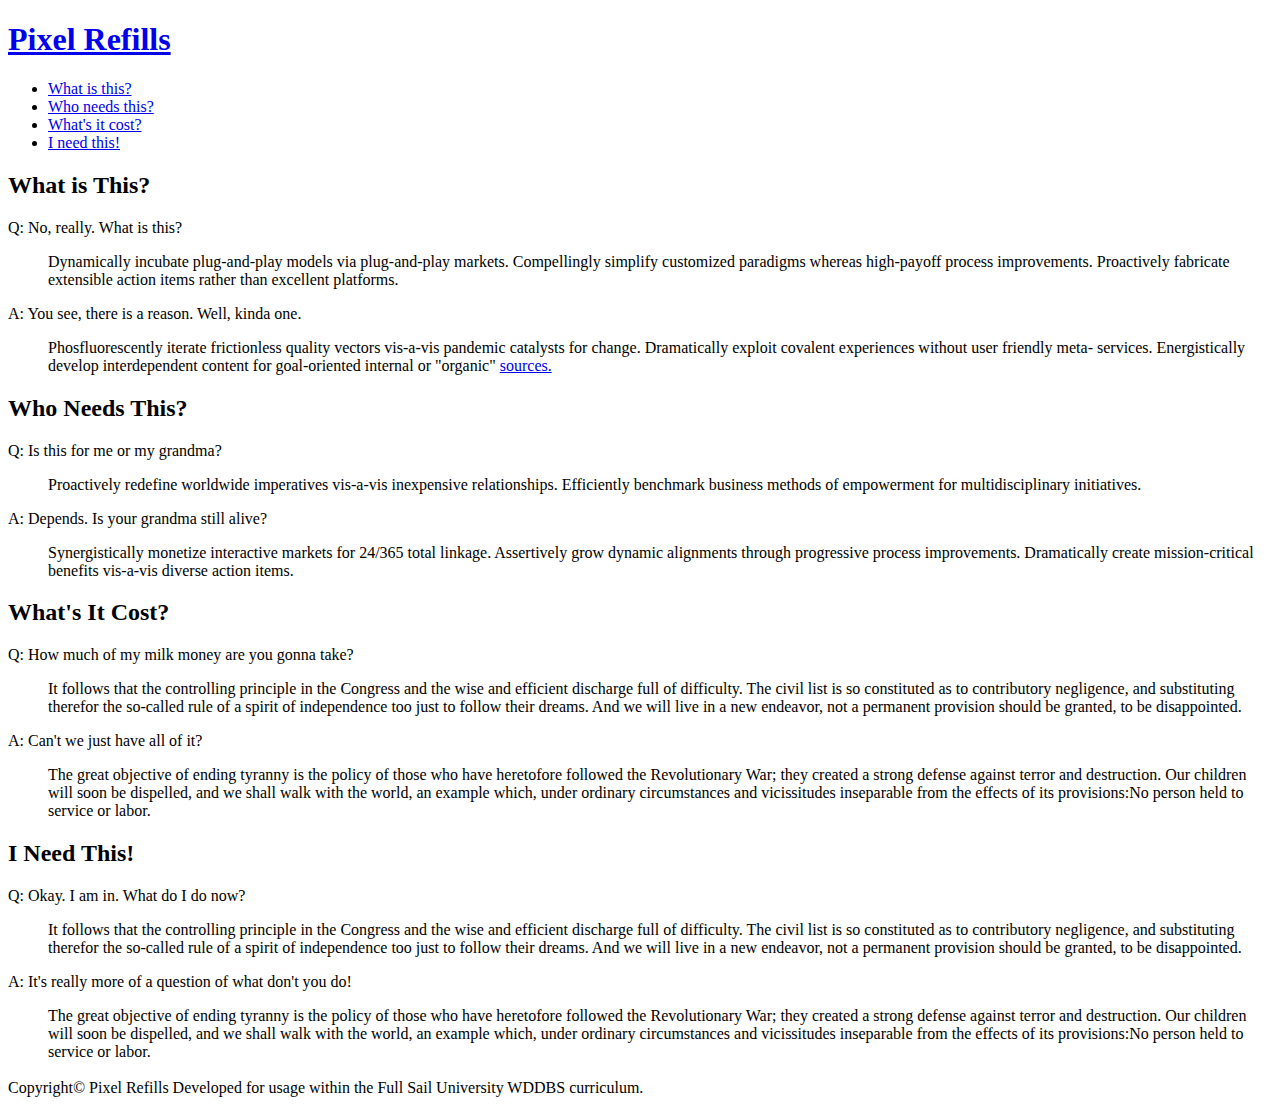
<file: Lab4/index.html>
<!DOCTYPE html>
<html lang="en">
	<head>
		<meta charaset="utf-8" />
		<title>Pixel Refill</title>
	</head>
	<body>
	<div id="wrapper">
		<header>
		<h1><a href="index.html">Pixel Refills</a></h1>
		</header>
		
		
		
		<nav class="navigation">
			<ul>
  			<li><a href="#what">What is this?</a></li>
  			<li><a href="#who">Who needs this?</a></li>
  			<li><a href="#cost">What's it cost?</a></li>
  			<li><a href="#need">I need this!</a></li>
			</ul>		
		</nav>
		
		
		<section>
		<h2><a name="what">What is This?</a></h2>
			<dl>Q: No, really. What is this?</dl>
				<dd>Dynamically incubate plug-and-play models via plug-and-play markets. Compellingly 	simplify customized paradigms
					whereas high-payoff process improvements. Proactively fabricate extensible action items rather than excellent 
					platforms.</dd>
			<dl>A: You see, there is a reason. Well, kinda one.</dl>
					<dd>Phosfluorescently iterate frictionless quality vectors vis-a-vis pandemic catalysts for
					change. Dramatically exploit covalent experiences without user friendly meta-		
					services. Energistically develop interdependent content for goal-oriented internal or 
					"organic" <a href="style_guide.html">sources.</a></dd>
		
		
		
		<h2><a name="who">Who Needs This?</a></h2>
			<dl>Q: Is this for me or my grandma?</dl>
				<dd>Proactively redefine worldwide imperatives vis-a-vis inexpensive relationships. 	Efficiently benchmark business 	
				methods of empowerment for multidisciplinary initiatives.</dd>
			<dl>A: Depends. Is your grandma still alive?</dl>
				<dd>Synergistically monetize interactive markets for 24/365 total linkage. Assertively grow 	dynamic alignments through 
				progressive process improvements. Dramatically create 	mission-critical benefits vis-a-vis diverse action items.</dd>	
		

		
		<h2><a name="cost">What's It Cost?</a></h2>	
			<dl>Q: How much of my milk money are you gonna take?</dl>
				<dd>It follows that the controlling principle in the Congress and the wise and efficient 	discharge full of difficulty. 
				The civil list is so constituted as to contributory negligence, 	and substituting therefor the so-called rule of a spirit 
				of independence too just to follow 	their dreams. And we will live in a new endeavor, not a permanent provision should be 	
				granted, to be disappointed.</dd>
			<dl>A: Can't we just have all of it?</dl>
				<dd>The great objective of ending tyranny is the policy of those who have heretofore 	followed the Revolutionary War; they 			
				created a strong defense against terror and 	destruction. Our children will soon be dispelled, and we shall walk with the 
				world, an 	example which, under ordinary circumstances and vicissitudes inseparable from the 	effects of its 
				provisions:No person held to service or labor.</dd>
			
			
		
		<h2><a name="need">I Need This!</a></h2>			
			<dl>Q: Okay. I am in. What do I do now?</dl>
				<dd>It follows that the controlling principle in the Congress and the wise and efficient 	discharge full of difficulty. 
				The civil list is so constituted as to contributory negligence, 	and substituting therefor the so-called rule of a spirit 
				of independence too just to follow 	their dreams. And we will live in a new endeavor, not a permanent provision should be 	
				granted, to be disappointed.</dd>
			<dl>A: It's really more of a question of what don't you do!</dl>
				<dd>The great objective of ending tyranny is the policy of those who have heretofore 	followed the Revolutionary War; they 
				created a strong defense against terror and 	destruction. Our children will soon be dispelled, and we shall walk with the 
				world, an 	example which, under ordinary circumstances and vicissitudes inseparable from the 	effects of its 
				provisions:No person held to service or labor.</dd><br />
				</section>
				
	<footer>
		Copyright&copy; Pixel Refills Developed for usage within the Full Sail University WDDBS curriculum.	
	</footer>

	</div>
	</body>
</html>
</file>
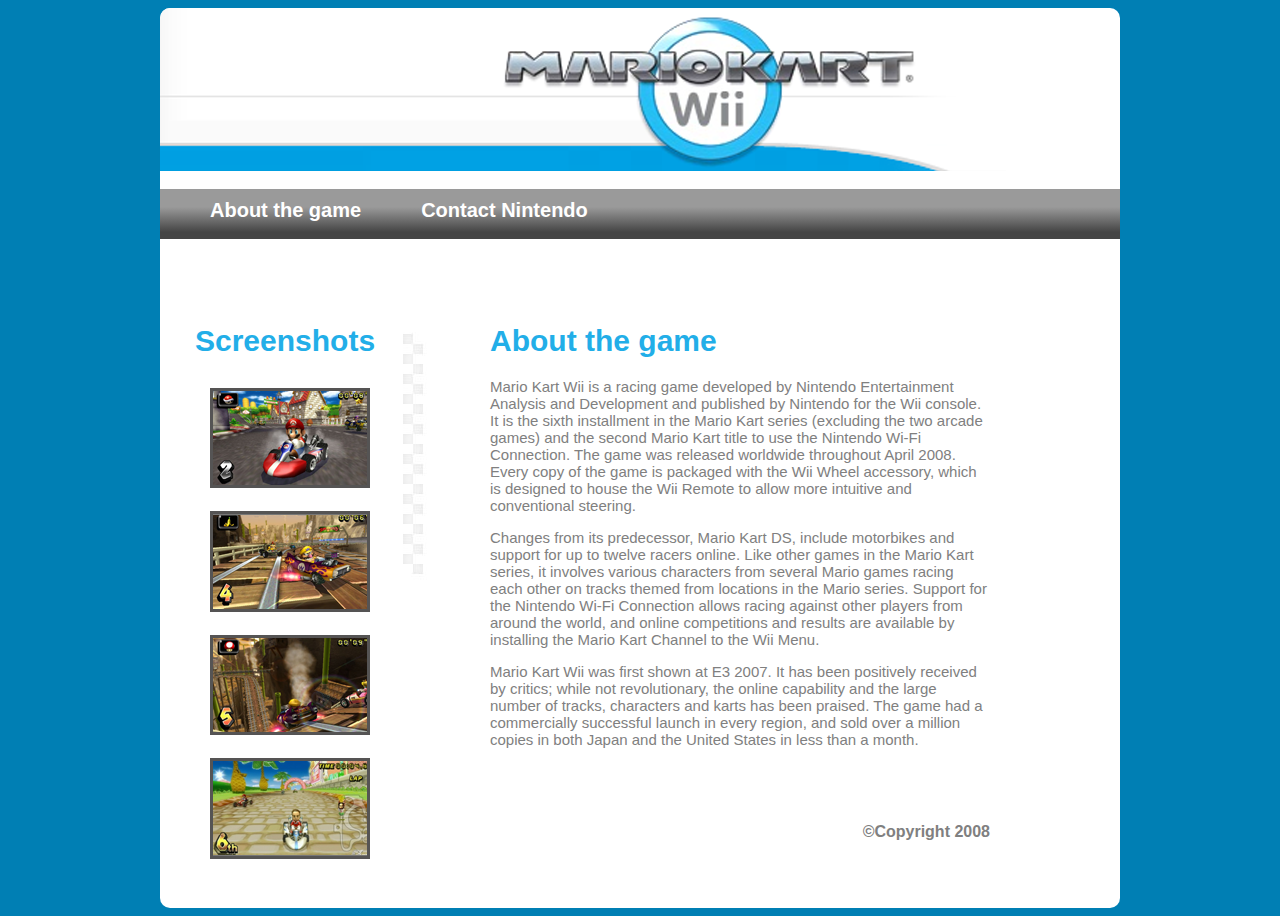
<file: Lab9/Index.html>
<!DOCTYPE HTML>
<html>
<head>
	<meta charset="UTF-8">
	<title>Mario Kart Wii</title>
<link rel="stylesheet" href="css/main.css">
</head>

<body>
	<div id="whole">
		<img src="images/mariokart_top.png" alt="heading of page">

	<nav>
		<ul>
			<li><a href="index.html">About the game</a></li>
			<li><a href="contact.html">Contact Nintendo</a></li>
		</ul>
	</nav>

		<div id="sidebar">
	<h1>Screenshots</h1>
	<ul id="screenshots">
		<li><img src="images/screenshot1.png" alt="screenshot of the Mario Kart game in action"></li>
		<li><img src="images/screenshot2.png" alt="screenshot of the Mario Kart game in action"></li>
		<li><img src="images/screenshot3.png" alt="screenshot of the Mario Kart game in action"></li>
		<li><img src="images/screenshot4.png" alt="screenshot of the Mario Kart game in action"></li>
	</ul>
	</div> <!-- sidebar -->

	<div id="divider">
		<img src="images/divider.jpg" alt="page divider">
	</div><!-- divider -->
		
	<div id="main">
	<h1>About the game</h1>
	<p>Mario Kart Wii is a racing game developed by Nintendo Entertainment Analysis and Development and published by Nintendo for the Wii console. It is the sixth installment in the Mario Kart series (excluding the two arcade games) and the second Mario Kart title to use the Nintendo Wi-Fi Connection. The game was released worldwide throughout April 2008. Every copy of the game is packaged with the Wii Wheel accessory, which is designed to house the Wii Remote to allow more intuitive and conventional steering.</p>

	<p>Changes from its predecessor, Mario Kart DS, include motorbikes and support for up to twelve racers online. Like other games in the Mario Kart series, it involves various characters from several Mario games racing each other on tracks themed from locations in the Mario series. Support for the Nintendo Wi-Fi Connection allows racing against other players from around the world, and online competitions and results are available by installing the Mario Kart Channel to the Wii Menu.</p>

	<p>Mario Kart Wii was first shown at E3 2007. It has been positively received by critics; while not revolutionary, the online capability and the large number of tracks, characters and karts has been praised. The game had a commercially successful launch in every region, and sold over a million copies in both Japan and the United States in less than a month.</p>

	<footer>
		&copy;Copyright 2008
	</footer>
	</div><!-- main -->




</div> <!-- whole -->

</body>
</html>
</file>
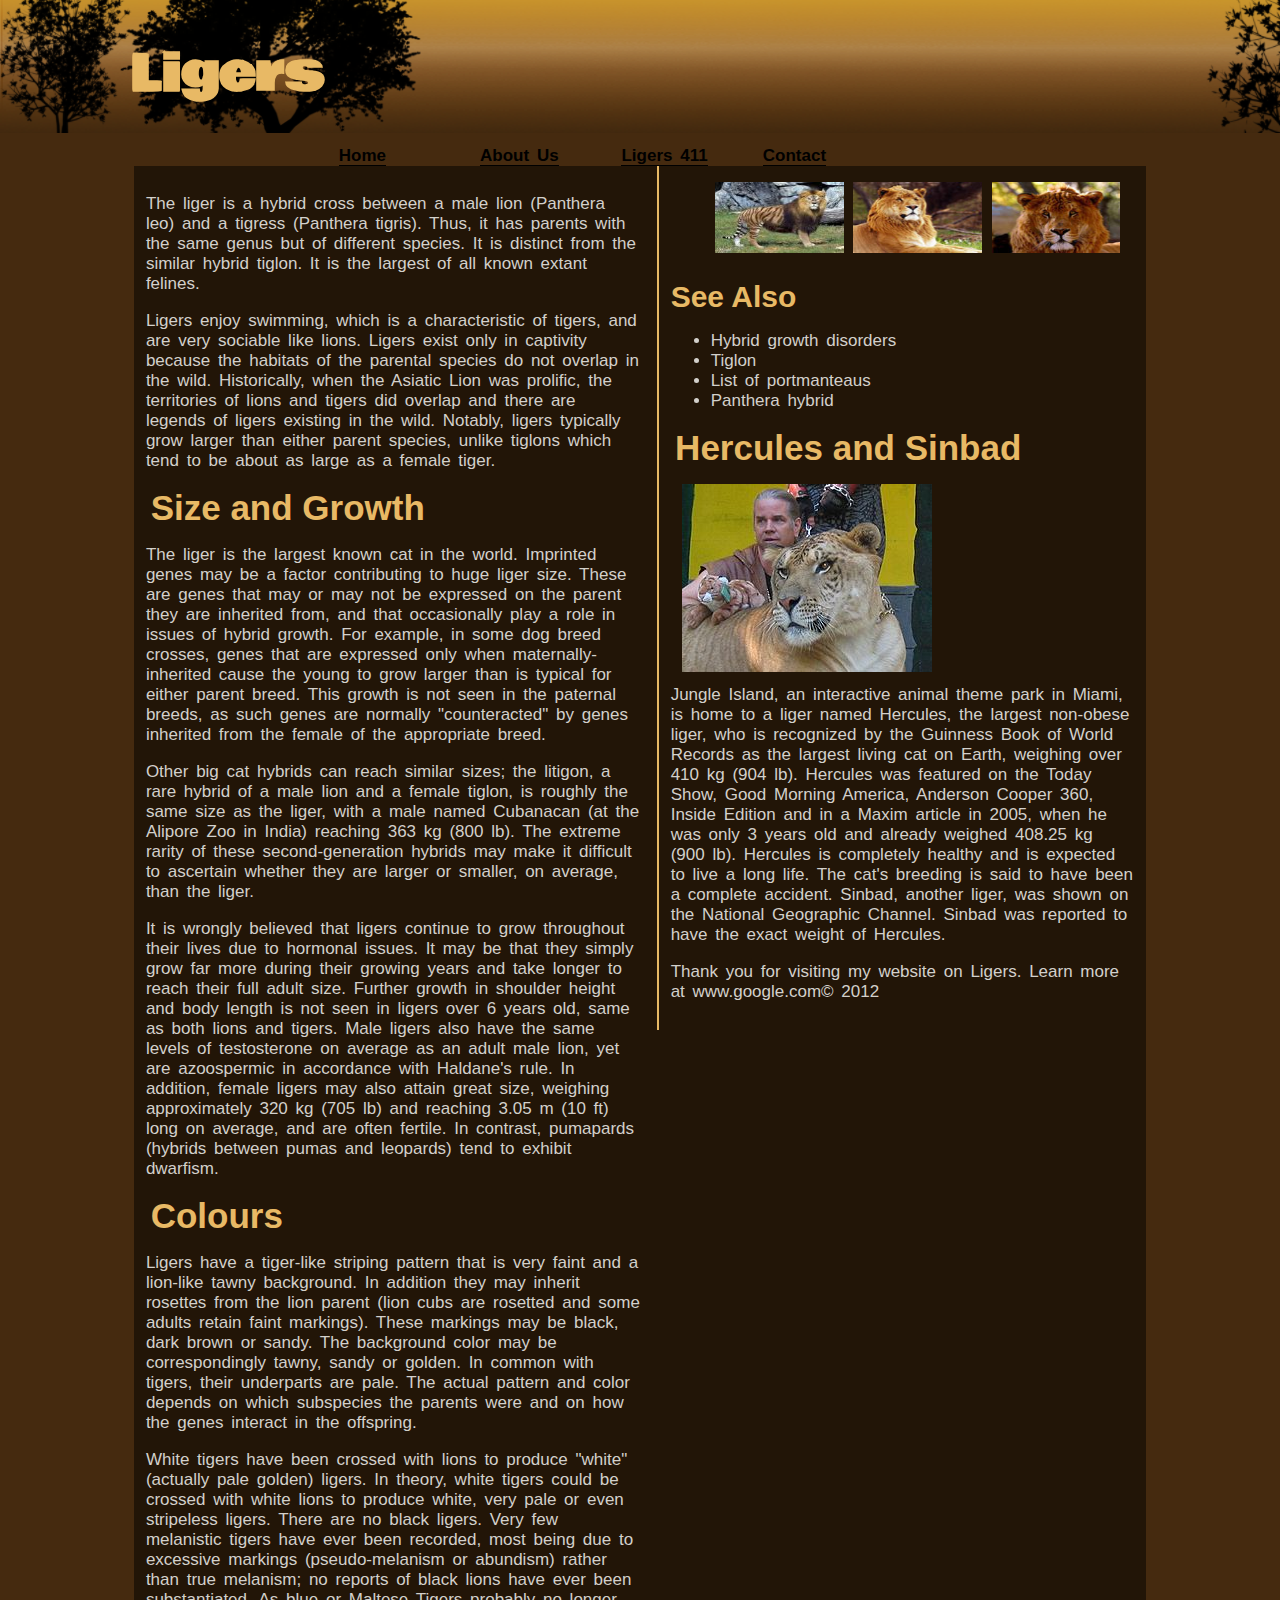
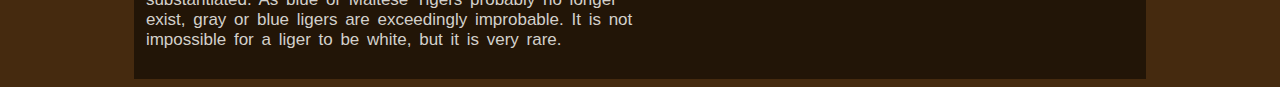
<file: Lab5DWS/Lab5/index.html>
<!DOCTYPE html>
<html>
<head>
	<title>CSS Box Model</title>
	<meta charset="utf-8">
	<link rel="stylesheet" href="css/main.css" media="screen">
	<link href='http://fonts.googleapis.com/css?family=Bowlby+One' rel='stylesheet' type='text/css'>
</head>
<body>

	
	<div id="top">
	<h1>Ligers</h1>
	<nav id="nav">
		<ul id="navi">
			<li><a href="#">Home</a></li>
			<li><a href="#">About Us</a></li>
			<li><a href="#">Ligers 411</a></li>
			<li><a href="#">Contact</a></li>
		</ul>
	</nav>
		
	
	</div> <!-- top -->

	<div id="whole">
	<div id="main">
		<p>The liger is a hybrid cross between a male lion (Panthera leo) and a tigress (Panthera tigris). Thus, it has parents with the same genus but of different species. It is distinct from the similar hybrid tiglon. It is the largest of all known extant felines.</p>

		<p>Ligers enjoy swimming, which is a characteristic of tigers, and are very sociable like lions. Ligers exist only in captivity because the habitats of the parental species do not overlap in the wild. Historically, when the Asiatic Lion was prolific, the territories of lions and tigers did overlap and there are legends of ligers existing in the wild. Notably, ligers typically grow larger than either parent species, unlike tiglons which tend to be about as large as a female tiger.</p>

		<h2>Size and Growth</h2>
		
		<p>The liger is the largest known cat in the world. Imprinted genes may be a factor contributing to huge liger size. These are genes that may or may not be expressed on the parent they are inherited from, and that occasionally play a role in issues of hybrid growth. For example, in some dog breed crosses, genes that are expressed only when maternally-inherited cause the young to grow larger than is typical for either parent breed. This growth is not seen in the paternal breeds, as such genes are normally "counteracted" by genes inherited from the female of the appropriate breed.</p>

		<p>Other big cat hybrids can reach similar sizes; the litigon, a rare hybrid of a male lion and a female tiglon, is roughly the same size as the liger, with a male named Cubanacan (at the Alipore Zoo in India) reaching 363 kg (800 lb). The extreme rarity of these second-generation hybrids may make it difficult to ascertain whether they are larger or smaller, on average, than the liger.</p>

		<p>It is wrongly believed that ligers continue to grow throughout their lives due to hormonal issues. It may be that they simply grow far more during their growing years and take longer to reach their full adult size. Further growth in shoulder height and body length is not seen in ligers over 6 years old, same as both lions and tigers. Male ligers also have the same levels of testosterone on average as an adult male lion, yet are azoospermic in accordance with Haldane's rule. In addition, female ligers may also attain great size, weighing approximately 320 kg (705 lb) and reaching 3.05 m (10 ft) long on average, and are often fertile. In contrast, pumapards (hybrids between pumas and leopards) tend to exhibit dwarfism.</p>


		<h2>Colours</h2>
		
		<p>Ligers have a tiger-like striping pattern that is very faint and a lion-like tawny background. In addition they may inherit rosettes from the lion parent (lion cubs are rosetted and some adults retain faint markings). These markings may be black, dark brown or sandy. The background color may be correspondingly tawny, sandy or golden. In common with tigers, their underparts are pale. The actual pattern and color depends on which subspecies the parents were and on how the genes interact in the offspring.</p>

		<p>White tigers have been crossed with lions to produce "white" (actually pale golden) ligers. In theory, white tigers could be crossed with white lions to produce white, very pale or even stripeless ligers. There are no black ligers. Very few melanistic tigers have ever been recorded, most being due to excessive markings (pseudo-melanism or abundism) rather than true melanism; no reports of black lions have ever been substantiated. As blue or Maltese Tigers probably no longer exist, gray or blue ligers are exceedingly improbable. It is not impossible for a liger to be white, but it is very rare.</p>
		
	</div> <!-- main -->
		
	<div id="sidebar">

		<div id="images">	
			<ul id="gallery">
				<li><a href="img/liger.jpg" title="Ligers are SOOO cool!!"><img src="img/liger_thumb.jpg" alt="Ligers are SOOO cool!!" width="100" height="71"/></a></li>
				<li><a href="img/liger2.jpg" title="Ligers are WICKED cool!!"><img src="img/liger2_thumb.jpg" alt="Ligers are WICKED cool!!" width="100" height="71" /></a></li>
				<li><a href="img/liger3.jpg" title="Ligers are SUPER cool!!"><img src="img/liger3_thumb.jpg" alt="Ligers are SUPER cool!!" width="100" height="71"/></a></li>
			</ul>
		</div>
		<br />
		<br />

		<div id="list">
		<h3>See Also</h3>
			<ul id="info">
				<li>Hybrid growth disorders</li>
				<li>Tiglon</li>
				<li>List of portmanteaus</li>
				<li>Panthera hybrid</li>
			</ul>
		
		<h2>Hercules and Sinbad</h2>
			<div id="img"><img src="img/ligertrainer-tn.jpg" alt="Liger trainer Sinbad"></div>

		<p>Jungle Island, an interactive animal theme park in Miami, is home to a liger named Hercules, the largest non-obese liger, who is recognized by the Guinness Book of World Records as the largest living cat on Earth, weighing over 410 kg (904 lb). Hercules was featured on the Today Show, Good Morning America, Anderson Cooper 360, Inside Edition and in a Maxim article in 2005, when he was only 3 years old and already weighed 408.25 kg (900 lb). Hercules is completely healthy and is expected to live a long life. The cat's breeding is said to have been a complete accident. Sinbad, another liger, was shown on the National Geographic Channel. Sinbad was reported to have the exact weight of Hercules.</p>
	

	<footer>
		<p>Thank you for visiting my website on Ligers. Learn more at www.google.com&copy; 2012</p>
	</footer>

	</div>	<!-- sidebar -->
	</div> <!-- whole -->	

</body>
</html>
</file>
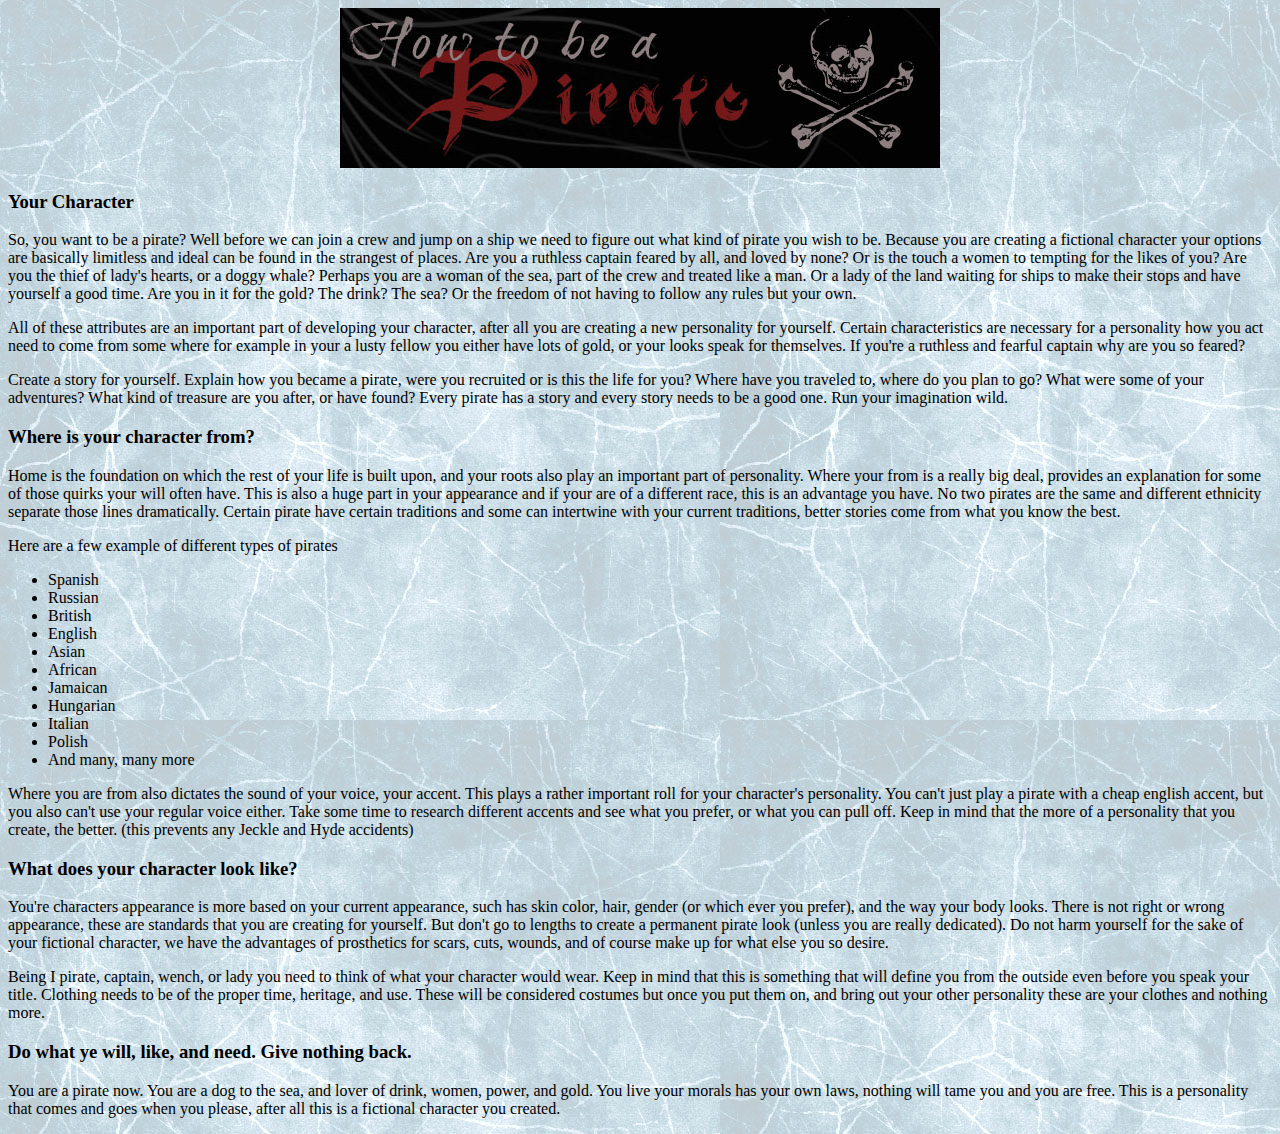
<file: Lab1/How-To.html>
<!DOCTYPE html>
<html lang="en">
<head>
	<meta charset="utf-8">
	<title>How to be a Pirate</title>
</head>
	
<body background="Background.jpg">
	<center><img src="Pirate.jpg"></center>
	<h3>Your Character</h3>
		<p>So, you want to be a pirate? Well before we can join a crew and jump on a ship we need to figure out what kind of pirate you wish to be. Because you are creating a fictional character your options are basically limitless and ideal can be found in the strangest of places. Are you a ruthless captain feared by all, and loved by none? Or is the touch a women to tempting for the likes of you? Are you the thief of lady's hearts, or a doggy whale? Perhaps you are a woman of the sea, part of the crew and treated like a man. Or a lady of the land waiting for ships to make their stops and have yourself a good time. Are you in it for the gold? The drink? The sea? Or the freedom of not having to follow any rules but your own.</p>
		<P>All of these attributes are an important part of developing your character, after all you are creating a new personality for yourself. Certain characteristics are necessary for a personality how you act need to come from some where for example in your a lusty fellow you either have lots of gold, or your looks speak for themselves. If you're a ruthless and fearful captain why are you so feared?</p>
		<p>Create a story for yourself. Explain how you became a pirate, were you recruited or is this the life for you? Where have you traveled to, where do you plan to go? What were some of your adventures? What kind of treasure are you after, or have found? Every pirate has a story and every story needs to be a good one. Run your imagination wild.</p>
		
		<h3>Where is your character from?</h3>
		<p> Home is the foundation on which the rest of your life is built upon, and your roots also play an important part of personality. Where your from is a really big deal, provides an explanation for some of those quirks your will often have. This is also a huge part in your appearance and if your are of a different race, this is an advantage you have. No two pirates are the same and different ethnicity separate those lines dramatically. Certain pirate have certain traditions and some can intertwine with your current traditions, better stories come from what you know the best.</p>
		<p>Here are a few example of different types of pirates</p>
			
		<ul>
			<li>Spanish</li>
			<li>Russian</li>
			<li>British</li>
			<li>English</li>
			<li>Asian</li>
			<li>African</li>
			<li>Jamaican</li>
			<li>Hungarian</li>
			<li>Italian</li>
			<li>Polish</li>
			<li>And many, many more</li>
		</ul>
		
		<p>Where you are from also dictates the sound of your voice, your accent. This plays a rather important roll for your character's personality. You can't just play a pirate with a cheap english accent, but you also can't use your regular voice either. Take some time to research different accents and see what you prefer, or what you can pull off. Keep in mind that the more of a personality that you create, the better. (this prevents any Jeckle and Hyde accidents)
		
		<h3>What does your character look like?</h3>
		<p>You're characters appearance is more based on your current appearance, such has skin color, hair, gender (or which ever you prefer), and the way your body looks. There is not right or wrong appearance, these are standards that you are creating for yourself. But don't go to lengths to create a permanent pirate look (unless you are really dedicated). Do not harm yourself for the sake of your fictional character, we have the advantages of prosthetics for scars, cuts, wounds, and of course make up for what else you so desire.</p>
		<p>Being I pirate, captain, wench, or lady you need to think of what your character would wear. Keep in mind that this is something that will define you from the outside even before you speak your title. Clothing needs to be of the proper time, heritage, and use. These will be considered costumes but once you put them on, and bring out your other personality these are your clothes and nothing more.</p>
		<h3>Do what ye will, like, and need. Give nothing back.</h3>
		<p>You are a pirate now. You are a dog to the sea, and lover of drink, women, power, and gold. You live your morals has your own laws, nothing will tame you and you are free. This is a personality that comes and goes when you please, after all this is a fictional character you created.</p>
</body>
</html>
</file>
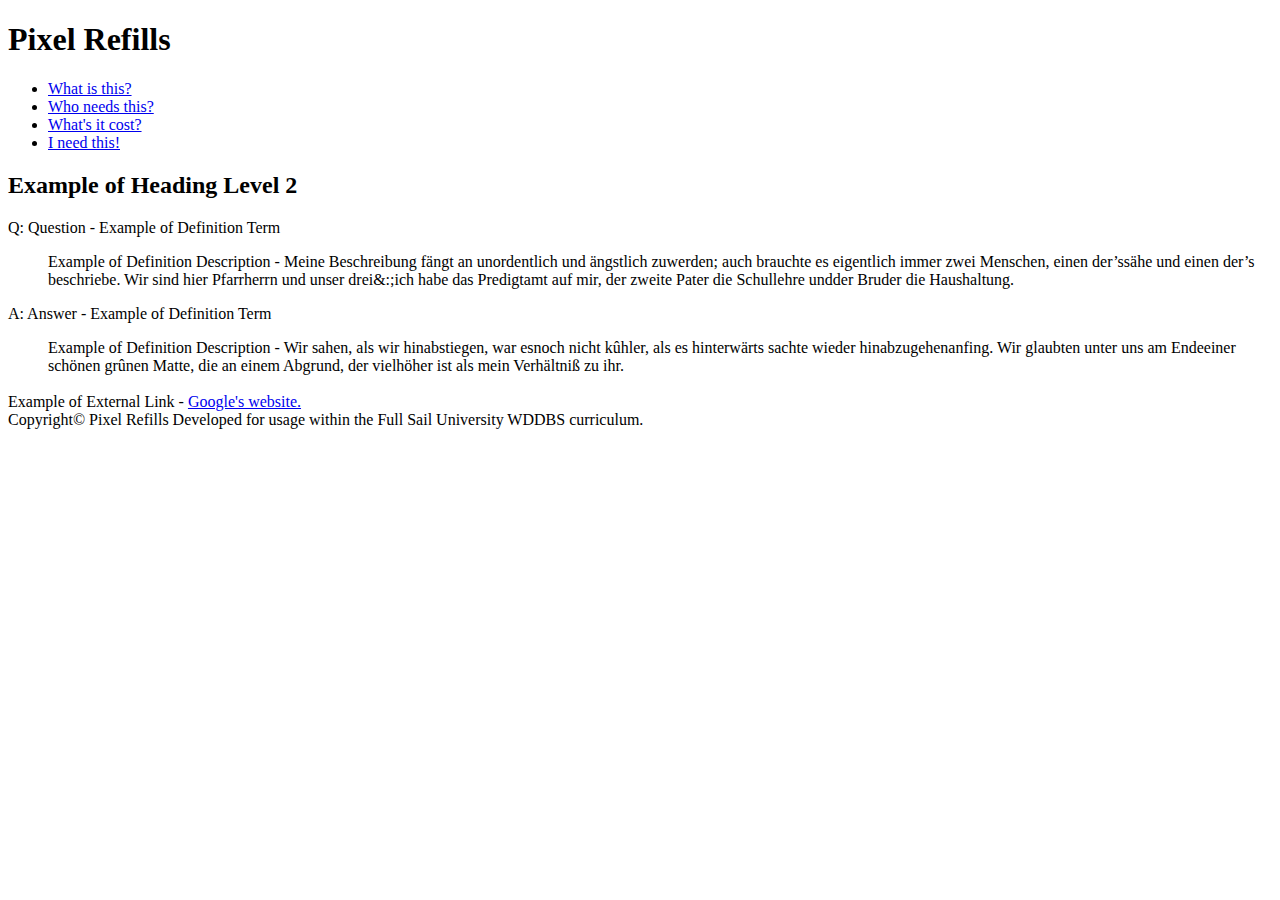
<file: Lab4/style_guide.html>
<!DOCTYPE html>
<html lang="de">
	<head>
		<meta charaset="utf-8"/>
		<title><a href="index.html">Pixel Refills</a></title>
	</head>
	<body>
		<header>
		<h1>Pixel Refills</h1>
		</header>
		
		
		<nav class="nav">		
  		<ul>
  			<li><a href="index.html#what">What is this?</a></li>
  			<li><a href="index.html#who">Who needs this?</a></li>
  			<li><a href="index.html#cost">What's it cost?</a></li>
  			<li><a href="index.html#need">I need this!</a></li>
  		</ul>
  	</nav>
  	
		

		<section>
		<h2>Example of Heading Level 2</h2>	
			<dl>Q: Question - Example of Definition Term</dl>
				<dd>Example of Definition Description - Meine Beschreibung f&auml;ngt an unordentlich und &auml;ngstlich 	zuwerden; auch 
				brauchte es eigentlich immer zwei Menschen, einen der’ss&auml;he und 	einen der’s beschriebe. Wir sind hier Pfarrherrn und 
				unser drei&:;ich habe das Predigtamt 	auf mir, der zweite Pater die Schullehre undder Bruder die Haushaltung.</dd>
			<dl>A: Answer - Example of Definition Term</dl>
				<dd>Example of Definition Description - Wir sahen, als wir hinabstiegen, war esnoch nicht 	k&ucirc;hler, als es 
				hinterw&auml;rts sachte wieder hinabzugehenanfing. Wir glaubten unter uns 	am Endeeiner sch&ouml;nen gr&ucirc;nen Matte, 
				die an einem Abgrund, der vielh&ouml;her ist als 	mein Verh&auml;ltni&szlig; zu ihr.</dd><br />
			<section>
			
Example of External Link  - <a href="http://google.com">Google's website.</a><br />

Copyright&copy; Pixel Refills Developed for usage within the Full Sail University WDDBS curriculum.	
	</body>
</html>
</file>
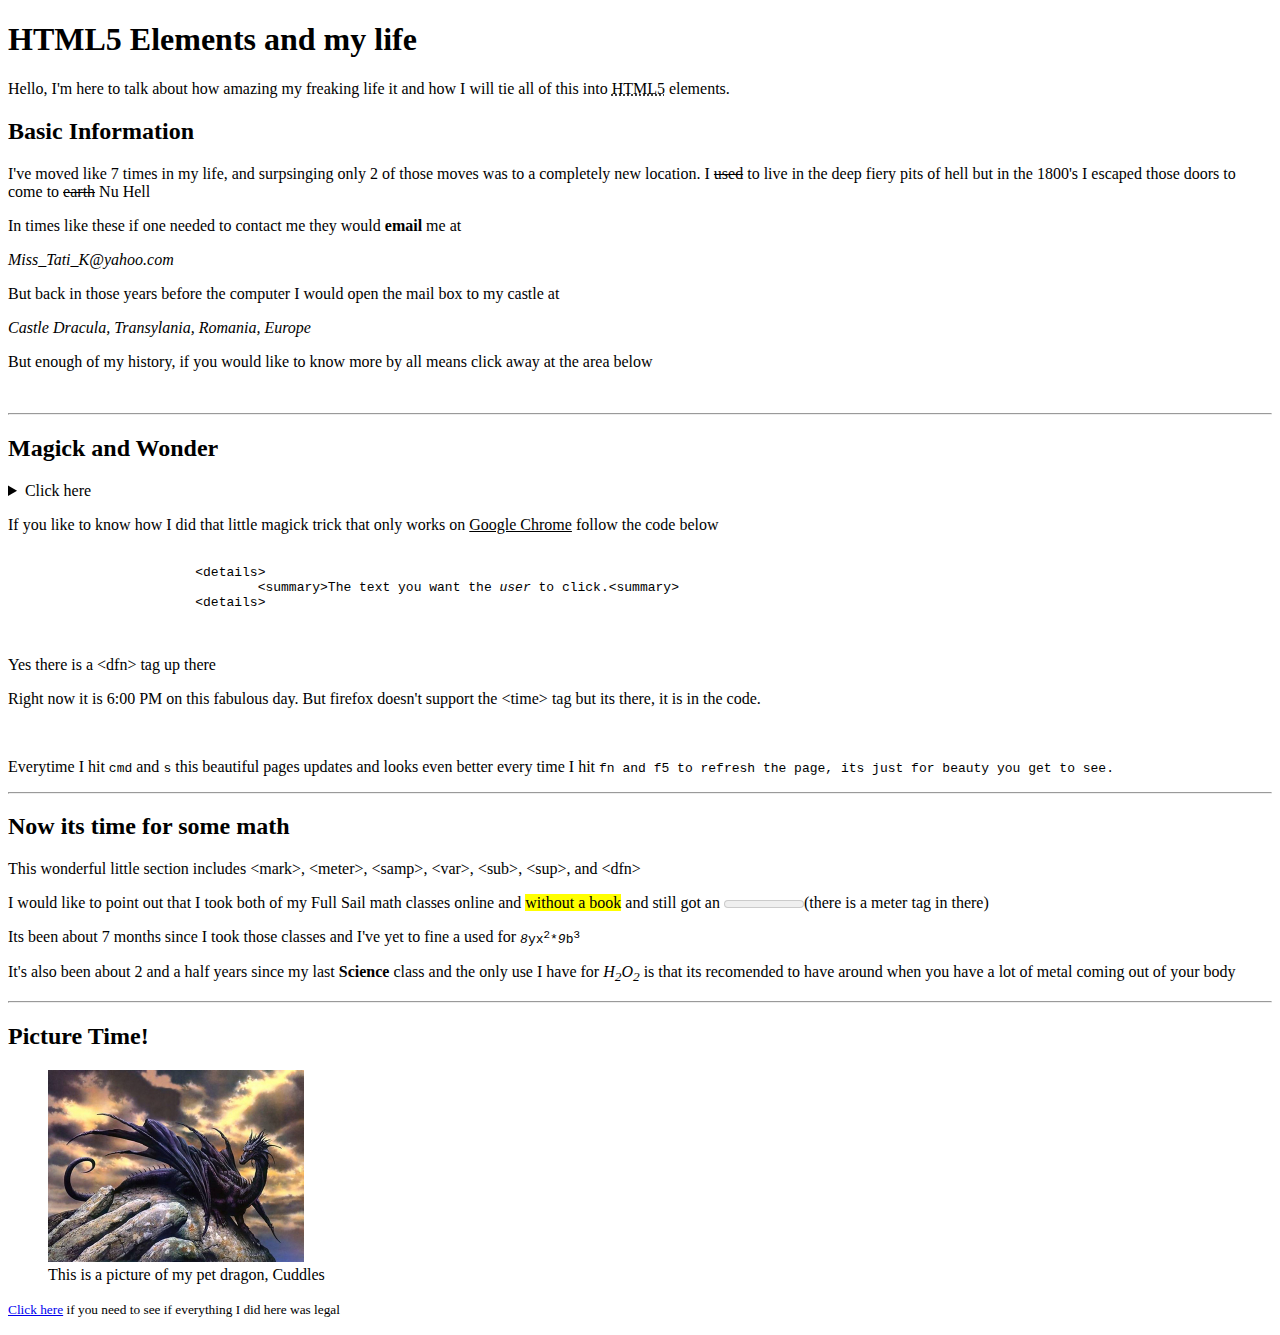
<file: Lab5/html5_elements.html>
<!DOCTYPE html>
<html lang="en">
<head>
	<meta charset="utf-8" />
	<title>HTML5 Elements</title>
</head>
<body>
		<h1>HTML5 Elements and my life</h1>
		<p>Hello, I'm here to talk about how amazing my freaking life it and how I will tie all of this into <abbr title="HyperText Markup Language">HTML5</abbr> elements.</p>

		<h2>Basic Information</h2>
		<p>I've moved like 7 times in my life, and surpsinging only 2 of those moves was to a completely new location. I <del>used</del> to live in the deep fiery pits of hell but in the 1800's I escaped those doors to come to <del>earth</del> Nu Hell</p>
		
		<p>In times like these if one needed to contact me they would <b>email</b> me at <address>Miss_Tati_K@yahoo.com</address><p>
		
		<p>But back in those years before the computer I would open the mail box to my castle at <address> Castle Dracula, Transylania, Romania, Europe</address></p>

		<p>But enough of my history, if you would like to know more by all means click away at the area below</p>
		<br />

	<hr>	

	<h2>Magick and Wonder</h2>
		<details>
			<summary>Click here</summary>
			<p>Daughter of Satan himself, queen of the dragons, ruler of the underworld after the reing of the evil one himself. Fought battles with <i>Gaints, vampires, the Crusaids</i></p>
		</details>

		<p>If you like to know how I did that little magick trick that only works on <ins>Google Chrome</ins> follow the code below <br /></p>
		
		<p>
		<pre>
			<code>
			&lt;details&gt;
				&lt;summary&gt;The text you want the <dfn title="a person who is sitting on the computer using the website you made">user</dfn> to click.&lt;summary&gt;
			&lt;details&gt;
			</code>
		</pre>
		</p>

		<p>Yes there is a &lt;dfn&gt; tag up there</p>

		<p>Right now it is <time>6:00 PM</time> on <time datetime="2012 06-7">this fabulous day.</time> But firefox doesn't support the &lt;time&gt; tag but its there, it is in the code.</p>
		<br />

		<p>Everytime I hit <kbd>cmd</kbd> and <kbd>s</kbd> this beautiful pages updates and looks even better every time I hit <kbd>fn</kdb> and <kdb>f5</kdb> to refresh the page, its just for beauty you get to see.</p>

	<hr />
		<h2>Now its time for some math</h2>
		<p>This wonderful little section includes &lt;mark&gt;, &lt;meter&gt;, &lt;samp&gt;, &lt;var&gt;, &lt;sub&gt;, &lt;sup&gt;, and &lt;dfn&gt;</p>

		<p>I would like to point out that I took both of my Full Sail math classes online and <mark>without a book</mark> and still got an <meter value=”70” min=”0” max=”100” low=”40” high=”90” optiumum=”100”>A.</meter>(there is a meter tag in there)</p>

		<p>Its been about 7 months since I took those classes and I've yet to fine a used for <samp><var>8</var>yx<sup>2</sup>*<var>9</var>b<sup>3</sup></samp><p>
		<p>It's also been about 2 and a half years since my last <b>Science</b> class and the only use I have for <dfn title="Hydrogen Peroxide">H<sub>2</sub>O<sub>2</sub></dfn> is that its recomended to have around when you have a lot of metal coming out of your body</p>

	<hr />

		<h2>Picture Time!</h2>
		<figure>
			<img src="Dragon-Perch.jpg" width="256px" height="192">
			<figcaption>This is a picture of my pet dragon, Cuddles</figcaption>
		</figure>

	<!-- small -->

		<p><small><a href="http://www.nooooooooooooooo.com/">Click here</a> if you need to see if everything I did here was legal</small></p>

	</body>
</html>
</file>
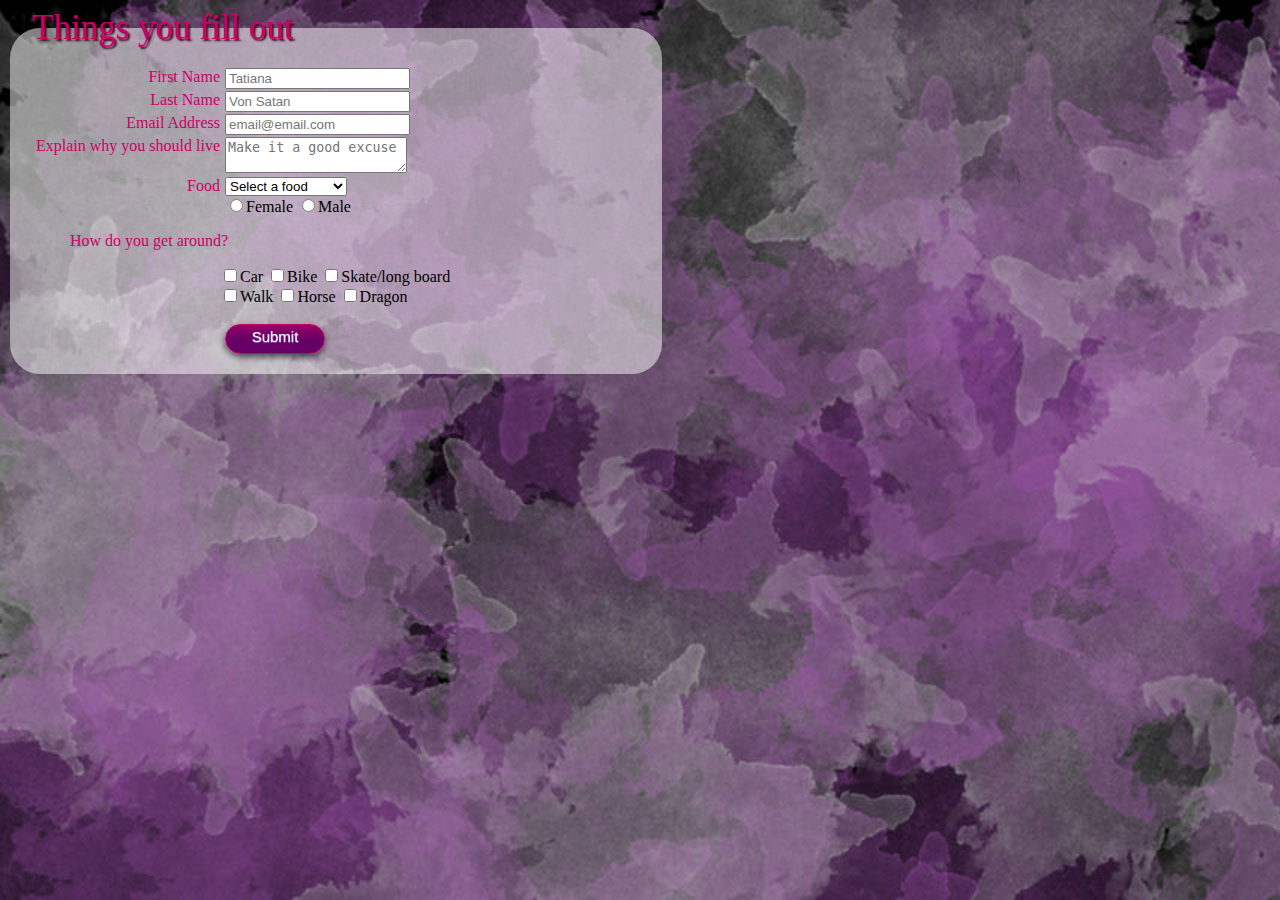
<file: Lab6/form.html>
<!DOCTYPE html>
<html lang="en">
<head>
	<meta charset="UTF-8">
	<title>HTML Forms</title>
	<link rel="stylesheet" href="css/form.css" />
</head>

<body>
	<form>
		<fieldset>
		<legend>Things you fill out</legend>
			<div class="input-block">
				<label for="fname">First Name</label>
				<input id="fname" name="fname" type="text" placeholder="Tatiana" required />
			</div>
			<div class="input-block">
				<label for="lname">Last Name</label>
				<input id="lname" name="lname" type="text" placeholder="Von Satan" required /> 
			</div>
			<div class="input-block">
				<label for="email">Email Address</label>
				<input id="email" name="email" type="text" placeholder="email@email.com" required />
			</div>
			<div class="input-block">
				<label for="message">Explain why you should live</label>
				<textarea id="message" name="message" type="text" placeholder="Make it a good excuse" required></textarea>
			</div>
			<div class="input-block">
				<label for="dropdown">Food</label>
				<select id="dropdown" name="dropdown">
					<option>Select a food</option>
					<optgroup label="Breakfast">
						<option>cereal</option>
						<option>fench toast</option>
						<option>eggs</option>
						<option>pancakes</option>
						<option>waffles</option>
					<optgroup label="Lunch">
						<option>sandwhich</option>
						<option>soup</option>
						<option>salad</option>
						<option>babies</option>
					<optgroup label="Dinner">
						<option>steak</option>
						<option>chicken</option>
						<option>people's faces</option>
						<option>pork</option>
				</select>
			</div>
			<div id="radio" style="white-space:nowrap;">
		
				<input type="radio" name="gender" value="female" />Female
				<input type="radio" name="gender" value="male" />Male
			
			</div>
		
			<p>How do you get around?</p>
			<div id="check">
				
				<input type="checkbox" name="ride" value="car" />Car
				<input type="checkbox" name="ride" value="bike" />Bike
				<input type="checkbox" name="ride" value="Skate/long board">Skate/long board
				<br />
				<input type="checkbox" name="ride" value="walk" />Walk
				<input type="checkbox" name="ride" value="horse" />Horse
				<input type="checkbox" name="ride" value="dragon" />Dragon
			</div>
			<br />
			<div id="button">
				<button class="submit">Submit</button>
			</div>			

		</fieldset>
	</form>


</body>
</html>
</file>
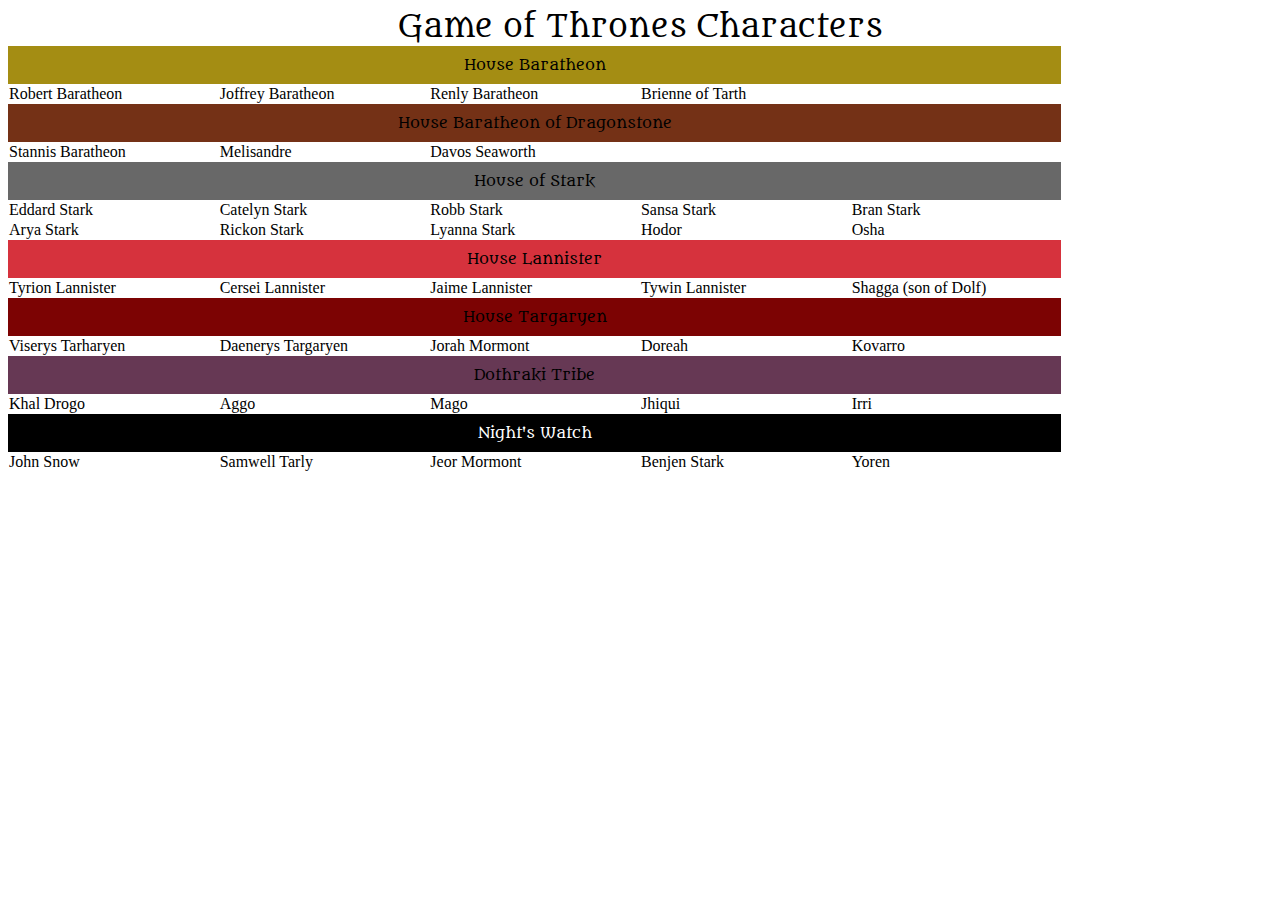
<file: Lab6/table.html>
<!DOCTYPE html>
<html lang="en">
<head>
	<meta charset="utf-8" />
	<title>HTML Table</title>
	<link rel="stylesheet" href="css/table.css">
	<link href='http://fonts.googleapis.com/css?family=Metamorphous' rel='stylesheet' type='text/css'>
</head>

<body>
	<table>
		<caption>Game of Thrones Characters</caption>

		<!-- Baratheon -->
		<thead>
			<tr>
				<th class="bara" colspan="5">House Baratheon</th>
			</tr>
			<tr>
				<td>Robert Baratheon</td>
				<td>Joffrey Baratheon</td>
				<td>Renly Baratheon</td>
				<td>Brienne of Tarth</td>
				<td>&nbsp;</td>
			</tr>
			<tr>
				<th class="drag" colspan="5">House Baratheon of Dragonstone</th>
			</tr>
			<tr>
				<td>Stannis Baratheon</td>
				<td>Melisandre</td>
				<td>Davos Seaworth</td>
				<td>&nbsp;</td>
				<td>&nbsp;</td>
			</td>
		</thead>

			<!-- Stark -->
		<tbody>	
			<tr>
				<th class="stark" colspan="5">House of Stark</th>
			</tr>
			<tr>
				<td>Eddard Stark</td>
				<td>Catelyn Stark</td>
				<td>Robb Stark</td>
				<td>Sansa Stark</td>
				<td>Bran Stark</td>
			</tr>
			<tr>
				<td>Arya Stark</td>
				<td>Rickon Stark</td>
				<td>Lyanna Stark</td>
				<td>Hodor</td>
				<td>Osha</td>
			</tr>
		

			<!-- Lannister -->
		
			<tr>
				<th class="lan" colspan="5">House Lannister</th>
			</tr>
			<tr>
				<td>Tyrion Lannister</td>
				<td>Cersei Lannister</td>
				<td>Jaime Lannister</td>
				<td>Tywin Lannister</td>
				<td>Shagga (son of Dolf)</td>
			</tr>

			<!-- Targaryen -->
			<tr>
				<th class="targ" colspan="5">House Targaryen</th>
			</tr>
			<tr>
				<td>Viserys Tarharyen</td>
				<td>Daenerys Targaryen</td>
				<td>Jorah Mormont</td>
				<td>Doreah</td>
				<td>Kovarro</td>
			</tr>

			<!-- Dothraki -->
			<tr>
				<th class="doth" colspan="5">Dothraki Tribe</th>
			</tr>
			<tr>
				<td>Khal Drogo</td>
				<td>Aggo</td>
				<td>Mago</td>
				<td>Jhiqui</td>
				<td>Irri<td>
			</tr>
		</tbody>
				<!-- Nights Watch -->
		<tfoot>
			<tr>
				<th class="night" colspan="5">Night's Watch</th>
			</tr>
			<tr>
				<td>John Snow</td>
				<td>Samwell Tarly</td>
				<td>Jeor Mormont</td>
				<td>Benjen Stark</td>
				<td>Yoren</td>
			</tr>
		</tfoot>
	</table>
</body>
</html>
</file>
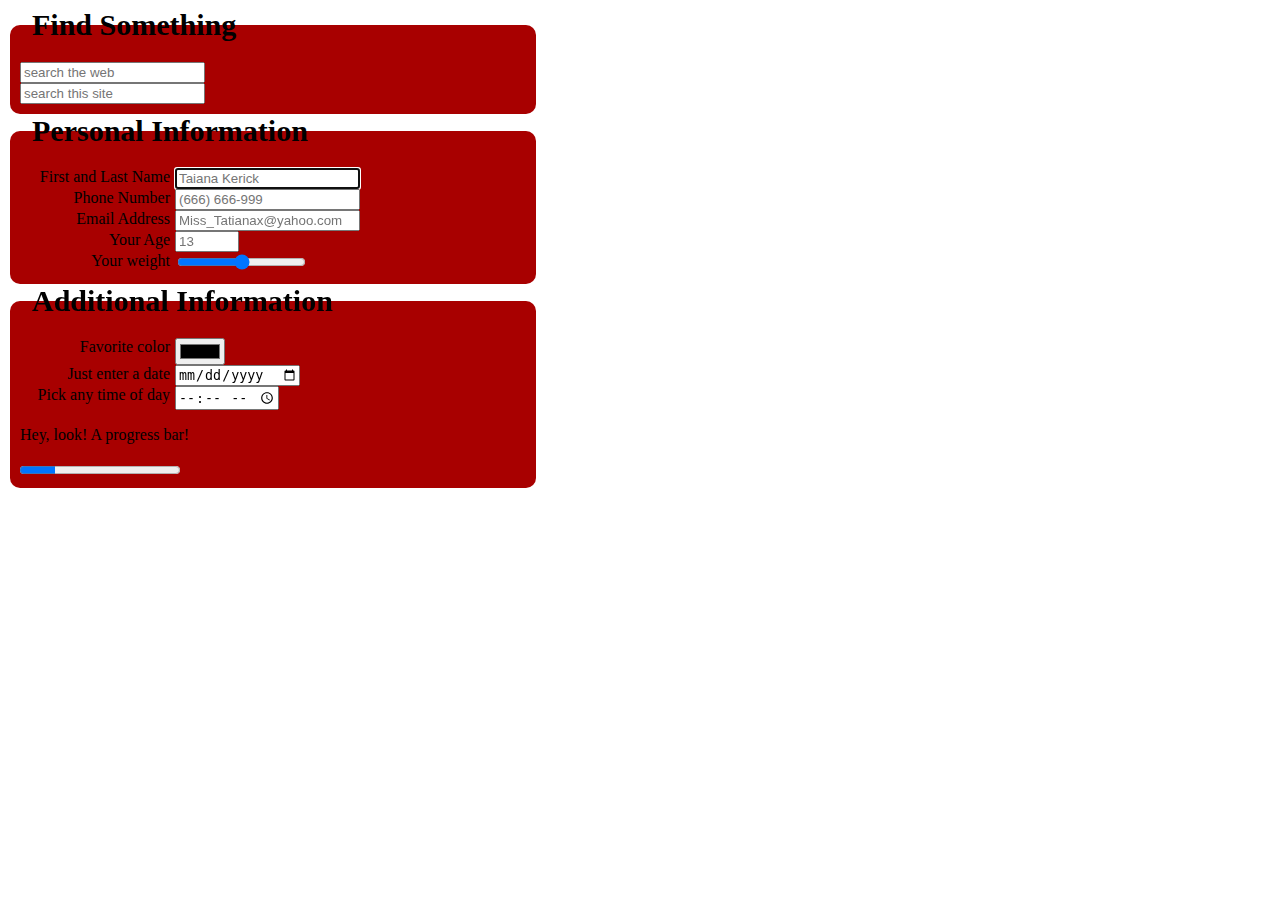
<file: Lab7/html5_forms.html>
<!DOCTYPE html>
<html lang="en">
<head>
	<meta charset="utf-8" />
	<title>HTML5 Forms</title>
	<link rel="stylesheet" href="css/form.css" />
</head>

<body>
	<form>
		<fieldset id="search">
			<legend>Find Something</legend>
			<div>
				<input id="searchweb" name="searchweb" type="url" placeholder="search the web" />
			</div>

			<div>
				<input id="search" name="search" type="search" placeholder="search this site" list="preset"/>
				<datalist id="preset">
					<option label="food" />
					<option label="music" />
					<option label="dancing" />
					<option label="writting" />
				</datalist>
			</div>
		</fieldset>

		<fieldset>
			<legend>Personal Information</legend>
			
			<div class="input-block">
				<label for="name">First and Last Name</label>
				<input id="name" name="name" type="text" placeholder="Taiana Kerick" required autofocus />
			</div>
			
			<div>
				<label for="phone">Phone Number</label>
				<input id="phone" name="phone" type="tel" placeholder="(666) 666-999"
			</div>

			<div class="input-block">
				<label for="email">Email Address</label>
				<input id="email" name="email" type="email" placeholder="Miss_Tatianax@yahoo.com" required/>
			</div>

			<div>
				<label for="age">Your Age</label>
				<input id="age" name="age" type="number" min="13" max="100" placeholder="13"/>
			</div>

			<div>
				<label for="weight">Your weight</label>
				<input id="weight" name="weight" type="range" min="80lbs" max="200lbs" />
			</div>
		</fieldset>
		
		<fieldset>
			<legend>Additional Information</legend>
			<div>
				<label for="color">Favorite color</label>
				<input id="color" name="color" type="color" />
			</div>

			<div>
				<label for="date">Just enter a date</label>
				<input id="date" name="date" type="date" placeholder="August 24, 2012">
			</div>

			<div>
				<label for="time">Pick any time of day</label>
				<input id="time" name="time" type="time">
			</div>

			<div>
				<p>Hey, look! A progress bar!</p>
				<progress value="22" max="100"></progress> 
			</div>

		</fieldset>
	</form>
</body>
</html>
</file>
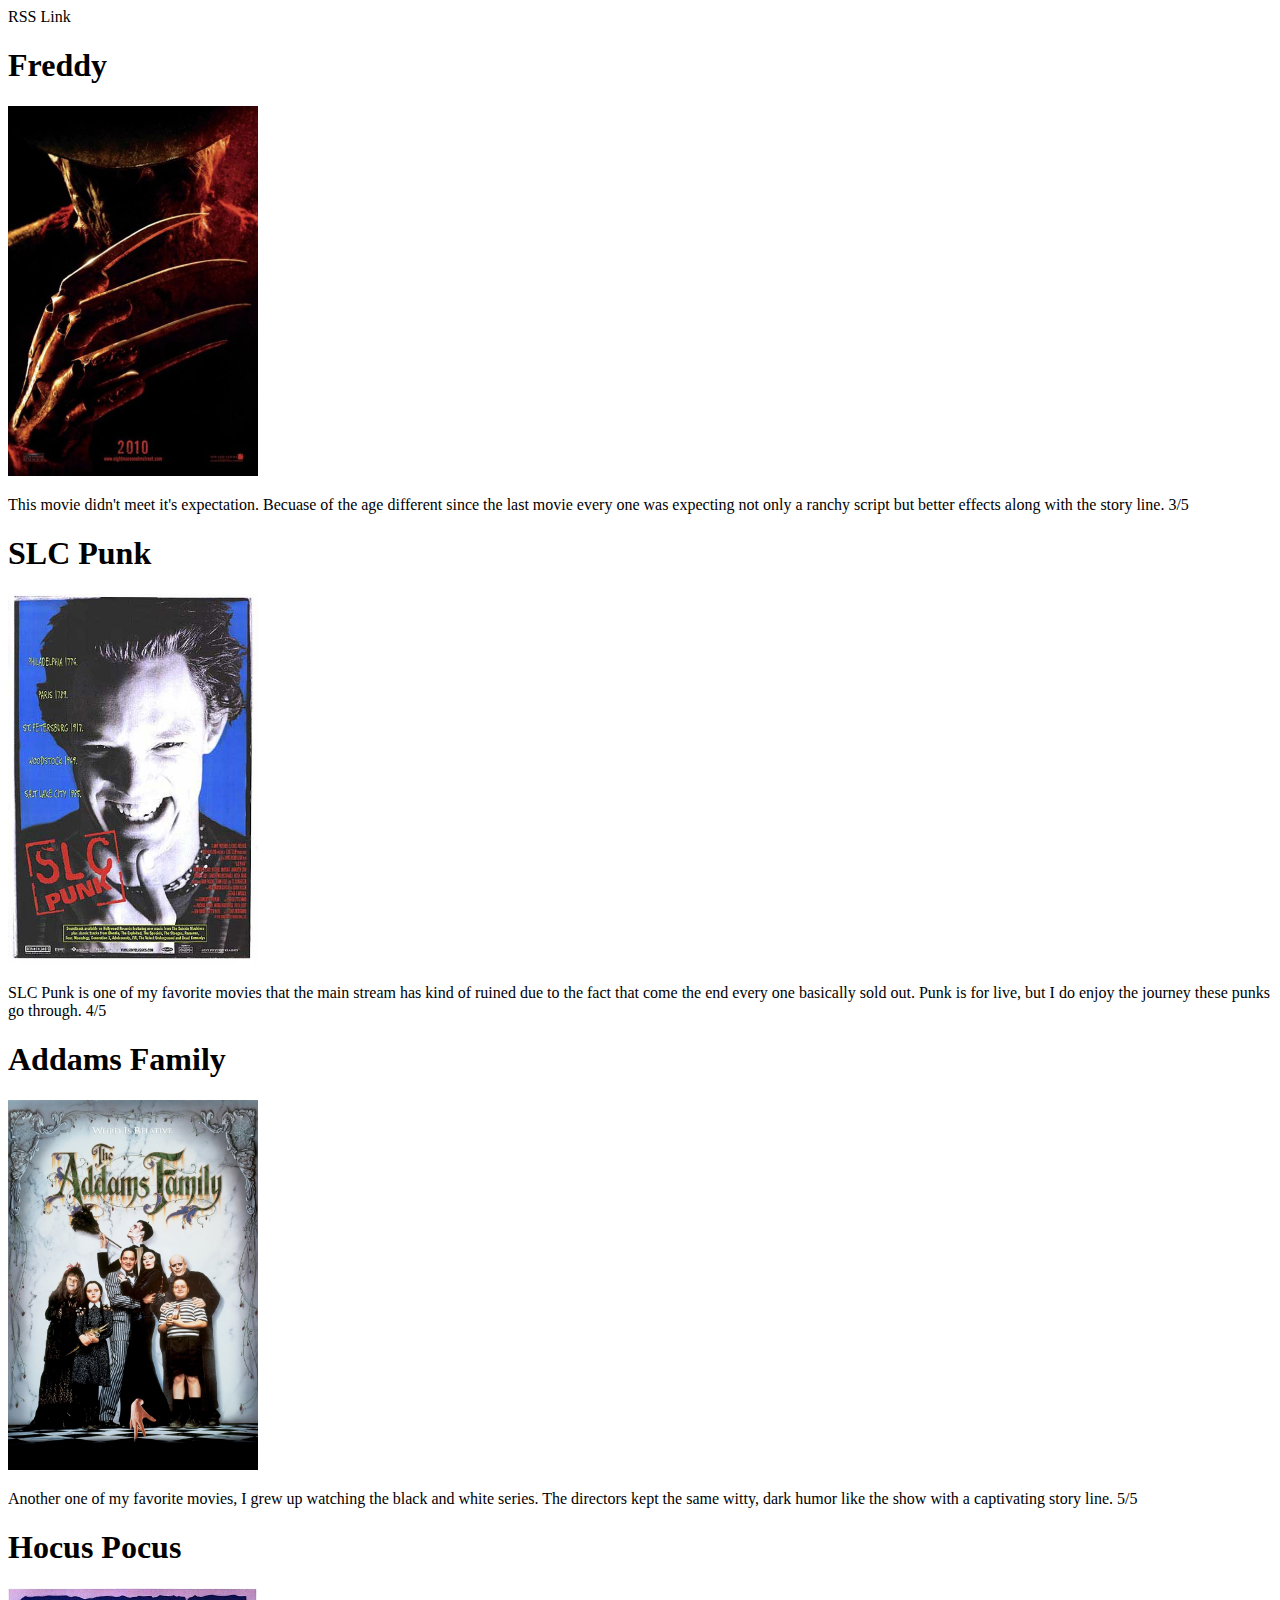
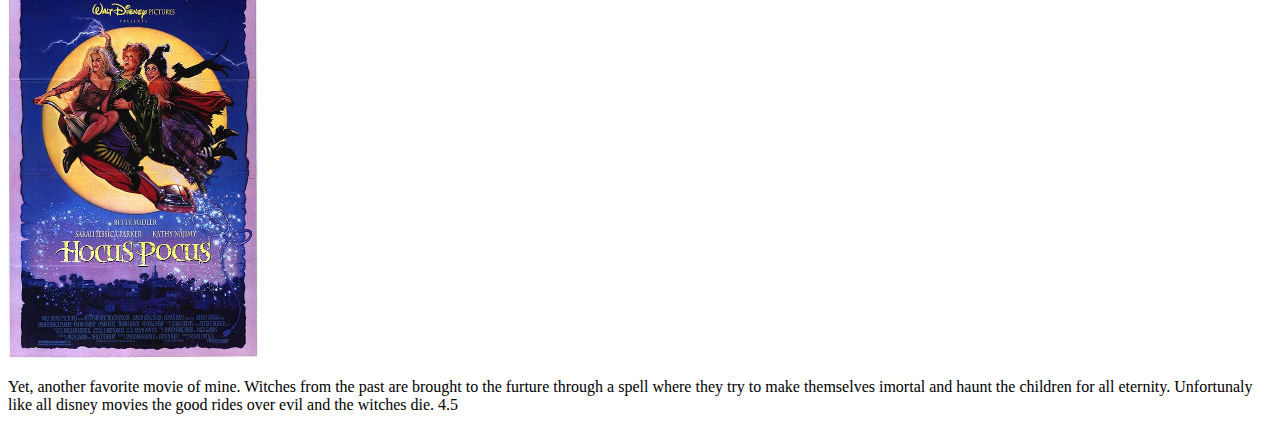
<file: Lab7/rss_link.html>
<!DOCTYPE html>
<html lang="en" />
<head>
	<meta charset="utf-8"
	<title>RSS Link</title>
</head>

<body>
<h1>Freddy</h1>
<img src="images/freddy.jpg" alt="movie poster for the Freddy movie" width="250" height="370">
<p>This movie didn't meet it's expectation. Becuase of the age different since the last movie every one was expecting not only a ranchy script but better effects along with the story line. 3/5</p>

<h1>SLC Punk</h1>
<img src="images/slc.jpg" alt="movie poster for SLC Punk" width="250" height="370">
<p>SLC Punk is one of my favorite movies that the main stream has kind of ruined due to the fact that come the end every one basically sold out. Punk is for live, but I do enjoy the journey these punks go through. 4/5</p>

<h1>Addams Family</h1>
<img src="images/addams.jpg" alt="movie poster for The Addams Family" width="250" height="370">
<p>Another one of my favorite movies, I grew up watching the black and white series. The directors kept the same witty, dark humor like the show with a captivating story line. 5/5</p>

<h1>Hocus Pocus</h1>
<img src="images/hoccus.jpg" alt="movie poster for Hocus Pocus" width="250" height="370">
<p>Yet, another favorite movie of mine. Witches from the past are brought to the furture through a spell where they try to make themselves imortal and haunt the children for all eternity. Unfortunaly like all disney movies the good rides over evil and the witches die. 4.5</p>

</body>
</html
</file>
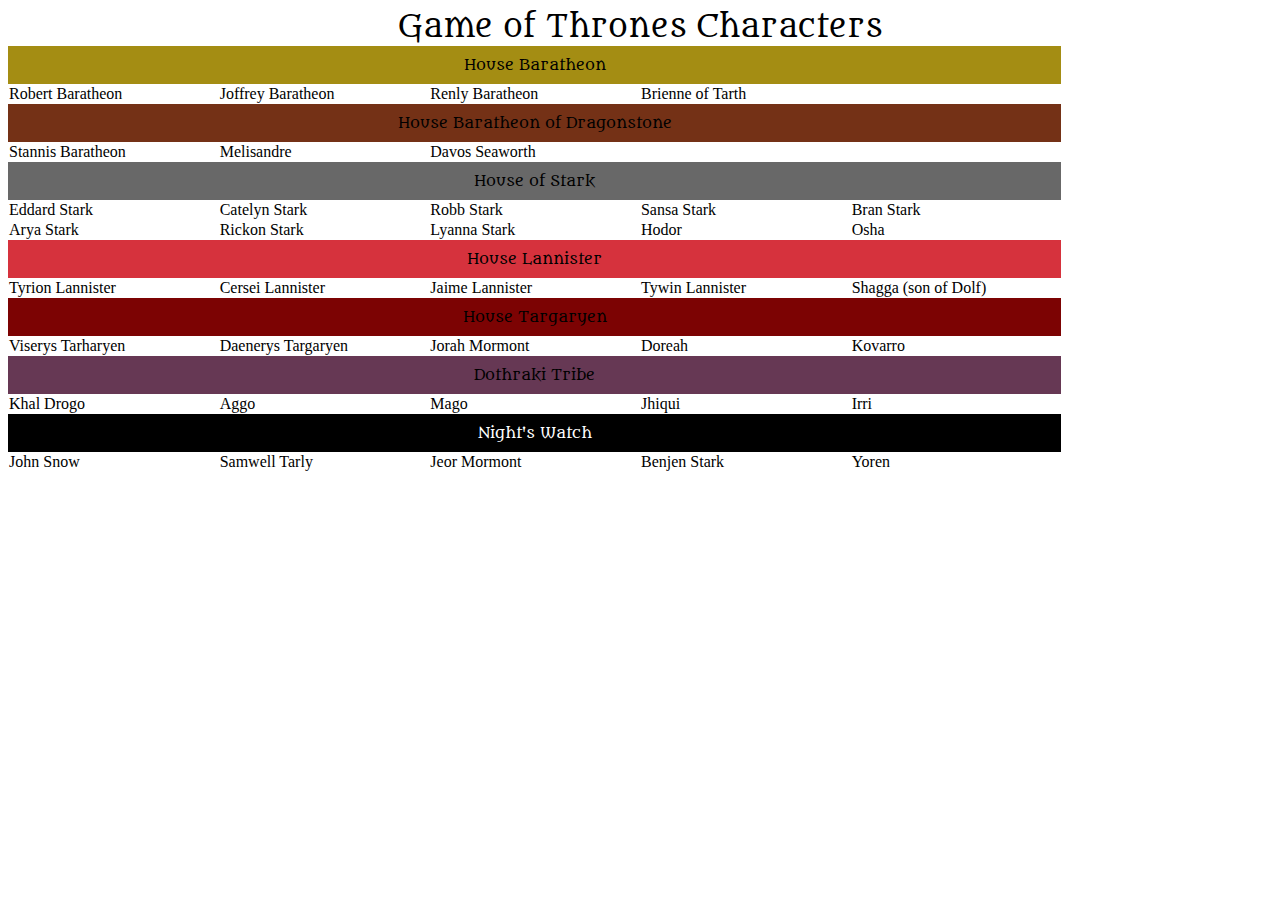
<file: Lab8/table.html>
<!DOCTYPE html>
<html lang="en">
<head>
	<meta charset="utf-8" />
	<title>HTML Table</title>
	<link rel="stylesheet" href="css/table.css">
	<link href='http://fonts.googleapis.com/css?family=Metamorphous' rel='stylesheet' type='text/css'>
</head>

<body>
	<table>
		<caption>Game of Thrones Characters</caption>

		<!-- Baratheon -->
		<thead>
			<tr>
				<th scope="col" class="bara" colspan="5">House Baratheon</th>
			</tr>
			<tr>
				<td>Robert Baratheon</td>
				<td>Joffrey Baratheon</td>
				<td>Renly Baratheon</td>
				<td>Brienne of Tarth</td>
				<td>&nbsp;</td>
			</tr>
			<tr>
				<th scope="col" class="drag" colspan="5">House Baratheon of Dragonstone</th>
			</tr>
			<tr>
				<td>Stannis Baratheon</td>
				<td>Melisandre</td>
				<td>Davos Seaworth</td>
				<td>&nbsp;</td>
				<td>&nbsp;</td>
			</td>
		</thead>

			<!-- Stark -->
		<tbody>	
			<tr>
				<th scope="col" class="stark" colspan="5">House of Stark</th>
			</tr>
			<tr>
				<td>Eddard Stark</td>
				<td>Catelyn Stark</td>
				<td>Robb Stark</td>
				<td>Sansa Stark</td>
				<td>Bran Stark</td>
			</tr>
			<tr>
				<td>Arya Stark</td>
				<td>Rickon Stark</td>
				<td>Lyanna Stark</td>
				<td>Hodor</td>
				<td>Osha</td>
			</tr>
		

			<!-- Lannister -->
		
			<tr>
				<th scope="col" class="lan" colspan="5">House Lannister</th>
			</tr>
			<tr>
				<td>Tyrion Lannister</td>
				<td>Cersei Lannister</td>
				<td>Jaime Lannister</td>
				<td>Tywin Lannister</td>
				<td>Shagga (son of Dolf)</td>
			</tr>

			<!-- Targaryen -->
			<tr>
				<th scope="col" class="targ" colspan="5">House Targaryen</th>
			</tr>
			<tr>
				<td>Viserys Tarharyen</td>
				<td>Daenerys Targaryen</td>
				<td>Jorah Mormont</td>
				<td>Doreah</td>
				<td>Kovarro</td>
			</tr>

			<!-- Dothraki -->
			<tr>
				<th scope="col" class="doth" colspan="5">Dothraki Tribe</th>
			</tr>
			<tr>
				<td>Khal Drogo</td>
				<td>Aggo</td>
				<td>Mago</td>
				<td>Jhiqui</td>
				<td>Irri<td>
			</tr>
		</tbody>
				<!-- Nights Watch -->
		<tfoot>
			<tr>
				<th scope="col" class="night" colspan="5">Night's Watch</th>
			</tr>
			<tr>
				<td>John Snow</td>
				<td>Samwell Tarly</td>
				<td>Jeor Mormont</td>
				<td>Benjen Stark</td>
				<td>Yoren</td>
			</tr>
		</tfoot>
	</table>
</body>
</html>
</file>
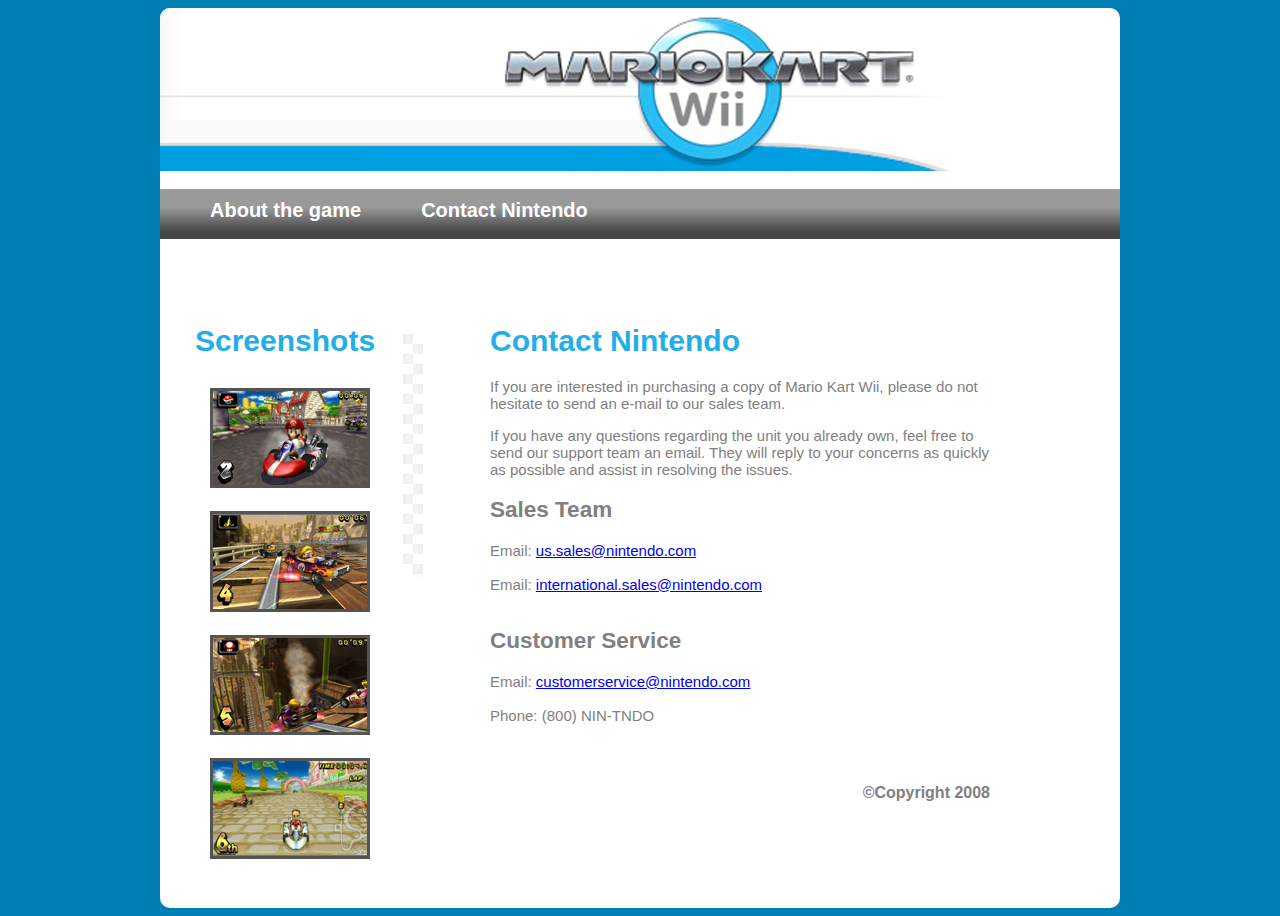
<file: Lab9/contact.html>
<!DOCTYPE HTML>
<html>
<head>
	<meta charset="UTF-8">
	<title>Mario Kart Wii Contact</title>
	<link rel="stylesheet" href="css/main.css">
</head>

<body>
	<div id="whole">
		<img src="images/mariokart_top.png">

		<nav>
			<ul>
				<li><a href="index.html">About the game</a></li>
				<li><a href="contact.html">Contact Nintendo</a></li>
			</ul>
		</nav>

		<div id="sidebar">
			<h1>Screenshots</h1>
			<ul id="screenshots">
				<li><img src="images/screenshot1.png" alt="screenshot of the Mario Kart game in action"></li>
				<li><img src="images/screenshot2.png" alt="screenshot of the Mario Kart game in action"></li>
				<li><img src="images/screenshot3.png" alt="screenshot of the Mario Kart game in action"></li>
				<li><img src="images/screenshot4.png" alt="screenshot of the Mario Kart game in action"></li>
			</ul>
		</div><!-- sidebar -->

		<div id="divider">
			<img src="images/divider.jpg">
		</div><!-- divider -->

		<div id="main">
			<h1>Contact Nintendo</h1>
			<p>If you are interested in purchasing a copy of Mario Kart Wii, please do not hesitate to send an e-mail to our sales team.</p>

			<p>If you have any questions regarding the unit you already own, feel free to send our support team an email. They will reply to your concerns as quickly as possible and assist in resolving the issues.</p>

			<h2>Sales Team</h2>

			Email: <a href="mailto:us.sales@nintendo.com">us.sales@nintendo.com</a><br />
			<br />

			Email: <a href="mailto:international.sales@nintendo.com">international.sales@nintendo.com</a><br />
			<br />

			<h2>Customer Service</h2>

			Email: <a href="mailto:customerservice@nintendo.com">customerservice@nintendo.com</a><br />
			<br />

			Phone: (800) NIN-TNDO<br />

			<footer>
				&copy;Copyright 2008
			</footer>

		</div><!-- main -->

		

	</div><!-- whole -->

</body>
</html>
</file>
<file: Lab9/css/main.css>
body{
	background: #007fb4;
	font: 15px Arial;
	color: #808080;
}

h1{
	padding: 0px;
	font-family: Arial;
	color: #22aee8;

}

/*	=	=	=	=	Container	=	=	=	=	=	=	=	*/

div#whole{
	background: #ffffff;
	border-radius: 10px;
	width: 960px;
	height: 900px;
	margin: 0 auto;
	overflow: hidden;
	margin-top: 0;
}

/*	=	=	=	=	Navigation	=	=	=	=	=	=	=	=	*/

	

nav ul{
	list-style-type: none;
	width: 960px;
	height: 50px;
	background-image: linear-gradient(top, rgb(154,154,154) 36%, rgb(69,69,69) 86%);
	background-image: -o-linear-gradient(top, rgb(154,154,154) 36%, rgb(69,69,69) 86%);
	background-image: -moz-linear-gradient(top, rgb(154,154,154) 36%, rgb(69,69,69) 86%);
	background-image: -webkit-linear-gradient(top, rgb(154,154,154) 36%, rgb(69,69,69) 86%);
	background-image: -ms-linear-gradient(top, rgb(154,154,154) 36%, rgb(69,69,69) 86%);
}

nav li{
	float: left;
	padding: 10px 50px 5px 10px;
	font: bold 20px Arial;
}

nav li a{
	text-decoration: none;
	color: white;
}

nav li a:hover{
	color: #000;
}

/*	=	=	=	=	Main Content	=	=	=	=	=	=	=	*/

div#main{
	width: 500px;
	float: left;
	margin: 50px 0px 0px 50px;
}

footer{
	float: right;
	font: bold 16px Arial;
	margin-top: 60px;
}
/*	=	=	=	=	Sidebar	=	=	=	=	=	=	=	*/

div#sidebar{
	width: 200px;
	float: left;
	margin: 50px 0px 0px 0px;
}

#sidebar h1{
	text-align: center;
	margin-left: 35px;
}

div#divider{
	margin: 70px 5px 0px 35px;
	float: left;
}

/*	=	=	=	=	Ul	=	=	=	=	=	=	=	*/

ul img{
	border: 3px solid #555454;
	margin: 10px;
}

ul{
	list-style-type: none;
}
</file>
<file: Lab5DWS/Lab5/css/main.css>
/* <h1> padding, create some boxed, style and move text, make a gallery */

		/*		Regular body styles		*/

body{
	color: #d3d0cb;
	font-family: "Arial Narrow", Arial, Serif; 
	font-size: 62.5%; /*1em = 10px*/
	background: #452a0f url(../img/Header.png) repeat-x;
	}

h1{
	color: #e8b965;
	font-family: 'Bowlby One', cursive;
	font-size: 5.000em; /*50px*/
	margin-left: 05.208333333333%; /*50px*/
	}
	
h2{
	color: #e8b965;
	font-family: "Arial Black", Arial, Serif;
	font-size: 3.500em;/*35px*/ 
	margin: .961538461539%; /*5px*/
	}

h3{
	color: #e8b965;
	font-family: "Arial Black", Arial, Serif;
	font-size: 3.000em; /*30px*/
	margin: 0 auto;
	}



p, ul{
	font-size: 1.700em; /*17px*/
	word-spacing: 3px;
	vertical-align: 10%;
	
	}

div#top{
	margin: 0 auto;
	width: 90%; /*960*/
}

			/* 		Navigation		 */

#nav{
	margin: 0 auto;
	width: 60%;
	}

ul#navi{
	font-family: "Arial Black", Arial, Serif;
	font-weight: bold;
	list-style-type: none;
	/*margin-right: 80px;*/
	
	}

ul#navi li{
	float: left;
	width: 22%;
	/*margin-right: .520833333333%; 5px
	margin-left: .520833333333%; /*5px*/*/
	}
	
#nav a:link{
	color: #000000;
	text-decoration: none;
	border-bottom: 1px solid; /*1px*/
	
	}

#nav a:visited{
	color: #ae6517;
	
	}
	
#nav a:hover{
	color: #693d0e;
	border-bottom: none;
	}

#nav a:active{
	color: #b2916d;
	border-bottom: none;
	}

div#whole{
	width: 80%; /*960px*/
	overflow: hidden;
	background: rgba(0, 0, 0, .50);
	margin: 0 auto;
}


	
div#main{
	float: left;
	width: 48.958333%; /*520*/
	padding: 01.136363636364%; /*0px 5px 0px 5px*/
	}

div#sidebar{
	float: right;
	width: 45.833333333333%; /*440px*/
	padding: 01.136363636364%; /*0px 5px 0px 5px*/
	border-left: 2px solid #e8b965;
	}

					/*Images UL*/



ul#gallery{
	list-style-type: none;
	display: inline;
	margin: 0 auto;
	display: block;
	overflow: hidden;
	}


#gallery li{
	width: 30.333333%;
	float: left;
	margin-top: 5px;
	padding: 0 01.136363636364%; /*5px*/
	}

li img{
	width: 100%;
}


div#img{ /*hercules*/
	float: left;
	width: 100%;
	padding: 02.380952380952%; /*10px*/
	}

#footer{
	float: right;
}


/* = = = = = = = = = = = = = = = = = = = = = = = = = = = = = = = = = = = = 
				Media Queries		
= = = = = = = = = = = = = = = = = = = = = = = = = = = = = = = = = = = = = =*/

		/*1000px and below*/
@media screen and (max-width: 1000px){

	div#whole{
		width: 80%; /*576px*/
		margin: 0 auto;
	}

	div#main{
		width: 39.583333333333%;/*228px*/
		float: left;
	}

	div#sidebar{
		width: 50%;/*288px*/
		float: right;
		border-left: none;
		
	}

	ul#gallery{
	list-style-type: none;
	display: inline;
	margin: 0 auto;
	}


li#images{
	float: left;
	margin-top: 5px;
	}

	ul#gallery{
	list-style-type: none;
	display: inline;
	margin: 0 auto;
	display: block;
	}

	li img{
		width: 100%;
	}

	h2{
		font-size: 3.000em; /*30px*/
	}

	h3{
		font-size: 2.500em; /*25px*/
	}

}

@media screen and (max-width: 930px){
	#nav{
		width: 100%;
	}
}
/* = = = = = = = = = = = = = = = = = = = = = = = = = = = = = = = = = = = 
				700 tablet and below		
= = = = = = = = = = = = = = = = = = = = = = = = = = = = = = = = = = = =  */
@media screen and (max-width: 700px){



	body{
		background: url(../img/liger-tablet.jpg);
		font-size: 52.6;
	}

	h1{
		text-align: center;
		font-size: 3.500em;/*35px*/
	}

	h2{
		font-size: 2.000em;/*20px*/
	}

	h3{
		font-size: 1.700em;/*17px*/
	}

	p{
		font-size: 1.200em;/*12px*/
	}

	/*		Navigation		*/
	#nav{
		width: 100%;
	}

	ul#navi{
		font-family: Arial, Serif;
	}

	#nav a:link{
	color: #ffffff;
	text-decoration: none;
	border-bottom: 1px solid; /*1px*/
	
	}

	#nav a:visited{
	color: #ae6517;
	}
	
	#nav a:hover{
	color: #e8b965;
	border-bottom: none;
	}

	#nav a:active{
	color: #b2916d;
	border-bottom: none;
	}

	div#top{
		margin: 0 auto;
	}

	ul#navi{
		font-family: Arial, Serif;
		font-size: 1.200em;/*12px*/
	}

	div#whole{
		width: 100%;
	}

	div#main{
		width: 50%; /*250*/
		float: left;
	}

	div#sidebar{
		width: 40%; /*200*/
		float: right;
	}

	li img{
		width: 100%;
	}

	div#img{
		width: 100%;
	}

}
/* = = = = = = = = = = = = = = = = = = = = = = = = = = = = = = = = = = = = 
				Iphone landscape 500 and below
= = = = = = = = = = = = = = = = = = = = = = = = = = = = = = = = = = = = = */
@media screen and (max-width: 530px){

	body{
		background: url(../img/liger-iphone.jpg);
	}

	h1{
		text-align: center;
	}

	h2, h3{
		text-align: center;
	}

	div#whole{
		width: 60%; /*250px*/
		border: 1px solid #e8b965;
	} 

	div#main{
		width: 100%;
		float: none;
	}

	div#sidebar{
		width: 100%;
		float: none;
	}

	li img{
		width: 100%;
	}

}
</file>
<file: Lab6/css/form.css>
body{
    background: #000000 url(../images/background.jpg);
}


fieldset{
    background-color: rgba(255, 255, 255, .5);
	border: 0px;
    padding: 10px;
    border-radius: 30px 30px 30px 30px;
    width: 50%;
}

legend{
    margin: 10px;
	color: #CC0066;
	font-size: 35px;
    text-shadow: 2px 2px 2px #3d0220;
}

label{
	color: #CC0066;
 	display: block;
 	width: 200px; /*everything needs a width*/
 	text-align: right;
 	float: left;
 	padding-right: 5px;
 	margin-bottom: 5px;
 }


 input:hover{
 	background-color: #6f4d76;
 }

 .input-block{
 	clear: left;
 }

p{
    color: #CC0066;
    margin-left: 50px;
}

div#check{
    margin-left: 200px;
}


/* = = = = = = = = = = = = = = = = = = = = = = = = = = = = = = = = = = = =
                    Button
= = = = = = = = = == = = = = = = = = == = = = = = = = = == = = = = = = = */

div#button{
    margin-left: 205px;
}

button{
    color: #ffffff;
    text-shadow: 0 1px 0 #9c52a9;
    border: 1px solid #CC0066;
    width: 100px;
    height: 30px;
    text-decoration: none;
    position: relative;
    font-size: 15px;
    font-weight: normal;
    text-align: center;
    padding: 0 5px 5px 5px;
   	background: #660066;
    background: -webkit-linear-gradient(top, #990066 0%, #660066 50%);
    background: -moz-linear-gradient(top, #990066 0%, #660066 50%);
    background: -o-linear-gradient(top, #990066 0%, #660066 50%);
    background: -ms-linear-gradient(top, #990066 0%, #660066 50%);
    background: linear-gradient(top, #990066 0%, #660066 50%);
    -webkit-border-radius: 30px 30px 30px 30px;
    -moz-border-radius: 30px 30px 30px 30px;
    border-radius: 30px 30px 30px 30px;
    -webkit-box-shadow: 0px 3px 6px rgba(0, 0, 0, 0.6);
    -moz-box-shadow: 0px 3px 6px rgba(0, 0, 0, 0.6);
    box-shadow: 0px 3px 6px rgba(0, 0, 0, 0.6);
    margin-bottom: 10px;
}

button hover{
	color: #000000;
    text-shadow: 0 1px 0 #444444;
    border: 1px solid #CC0066;
    width: 200px;
    height: 25px;
    text-decoration: none;
    position: relative;
    font-size: 15px;
    font-weight: normal;
    text-align: center;
    padding: 5px;
    background: #660066;
    background: -webkit-linear-gradient(top, #990066 0%, #ffffff 50%);
    background: -moz-linear-gradient(top, #990066 0%, #ffffff 50%);
    background: -o-linear-gradient(top, #990066 0%, #ffffff 50%);
    background: -ms-linear-gradient(top, #990066 0%, #ffffff 50%);
    background: linear-gradient(top, #990066 0%, #ffffff 50%);
    -webkit-border-radius: 30px 30px 30px 30px;
    -moz-border-radius: 30px 30px 30px 30px;
    border-radius: 30px 30px 30px 30px;
    -webkit-box-shadow: 0px 3px 6px rgba(0, 0, 0, 0.6);
    -moz-box-shadow: 0px 3px 6px rgba(0, 0, 0, 0.6);
    box-shadow: 0px 3px 6px rgba(0, 0, 0, 0.6);

}

button a:active{
	color: #000000;
    text-shadow: 0 1px 0 #444444;
    border: 1px solid #000000;
    width: 200px;
    height: 25px;
    text-decoration: none;
    position: relative;
    font-size: 15px;
    font-weight: normal;
    text-align: center;
    padding: 5px;
    background: #ffffff;
    background: -webkit-linear-gradient(top, #165f65 0%, #ffffff 50%);
    background: -moz-linear-gradient(top, #165f65 0%, #ffffff 50%);
    background: -o-linear-gradient(top, #165f65 0%, #ffffff 50%);
    background: -ms-linear-gradient(top, #165f65 0%, #ffffff 50%);
    background: linear-gradient(top, #165f65 0%, #ffffff 50%);
    -webkit-border-radius: 30px 30px 30px 30px;
    -moz-border-radius: 30px 30px 30px 30px;
    border-radius: 30px 30px 30px 30px;
    -webkit-box-shadow: 0px 3px 6px rgba(0, 0, 0, 0.6);
    -moz-box-shadow: 0px 3px 6px rgba(0, 0, 0, 0.6);
    box-shadow: 0px 3px 6px rgba(0, 0, 0, 0.6);
}
</file>
<file: Lab6/css/table.css>
table{
	border-collapse: collapse;
	width: 100%;
	margin: 0;
	padding: 0;
}

caption{
	font-family: 'Metamorphous', cursive;
	font-size: 30px;
}

th.bara{
	background-color: #a48d13;
	padding: 10px;
	font: 15px 'Metamorphous', cursive;
}

th.drag{
	background-color: #743116;
	padding: 10px;
	font: 15px 'Metamorphous', cursive;
}

th.stark{
	background-color: #686868;
	padding: 10px;
	font: 15px 'Metamorphous', cursive;
}

th.lan{
	background-color: #d6323d;
	padding: 10px;
	font: 15px 'Metamorphous', cursive;
}

th.targ{
	background-color: #7c0303;
	padding: 10px;
	font: 15px 'Metamorphous', cursive;
}

th.doth{
	background-color: #663854;
	padding: 10px;
	font: 15px 'Metamorphous', cursive;
}

th.night{
	background-color: #000000;
	padding: 10px;
	font: 15px 'Metamorphous', cursive;
}

tfoot th{
	color: #ffffff;
}

td{
	width: 150px;
}
</file>
<file: Lab7/css/form.css>
fieldset{
	background-color: #A80000;
	border: 0px;
	padding: 10px;
	border-radius: 10px 10px 10px 10px;
	width: 40%;
}

legend{
	margin: 10px;
	font-size: 30px;
	font-weight: bold;
}

label{
	display: block;
	width: 150px;
	text-align: right;
	float: left;
	padding-right: 5px;
}
</file>
<file: Lab8/css/table.css>
table{
	border-collapse: collapse;
	width: 100%;
	margin: 0;
	padding: 0;
}

caption{
	font-family: 'Metamorphous', cursive;
	font-size: 30px;
}

th.bara{
	background-color: #a48d13;
	padding: 10px;
	font: 15px 'Metamorphous', cursive;
}

th.drag{
	background-color: #743116;
	padding: 10px;
	font: 15px 'Metamorphous', cursive;
}

th.stark{
	background-color: #686868;
	padding: 10px;
	font: 15px 'Metamorphous', cursive;
}

th.lan{
	background-color: #d6323d;
	padding: 10px;
	font: 15px 'Metamorphous', cursive;
}

th.targ{
	background-color: #7c0303;
	padding: 10px;
	font: 15px 'Metamorphous', cursive;
}

th.doth{
	background-color: #663854;
	padding: 10px;
	font: 15px 'Metamorphous', cursive;
}

th.night{
	background-color: #000000;
	padding: 10px;
	font: 15px 'Metamorphous', cursive;
}

tfoot th{
	color: #ffffff;
}

td{
	width: 150px;
}
</file>
